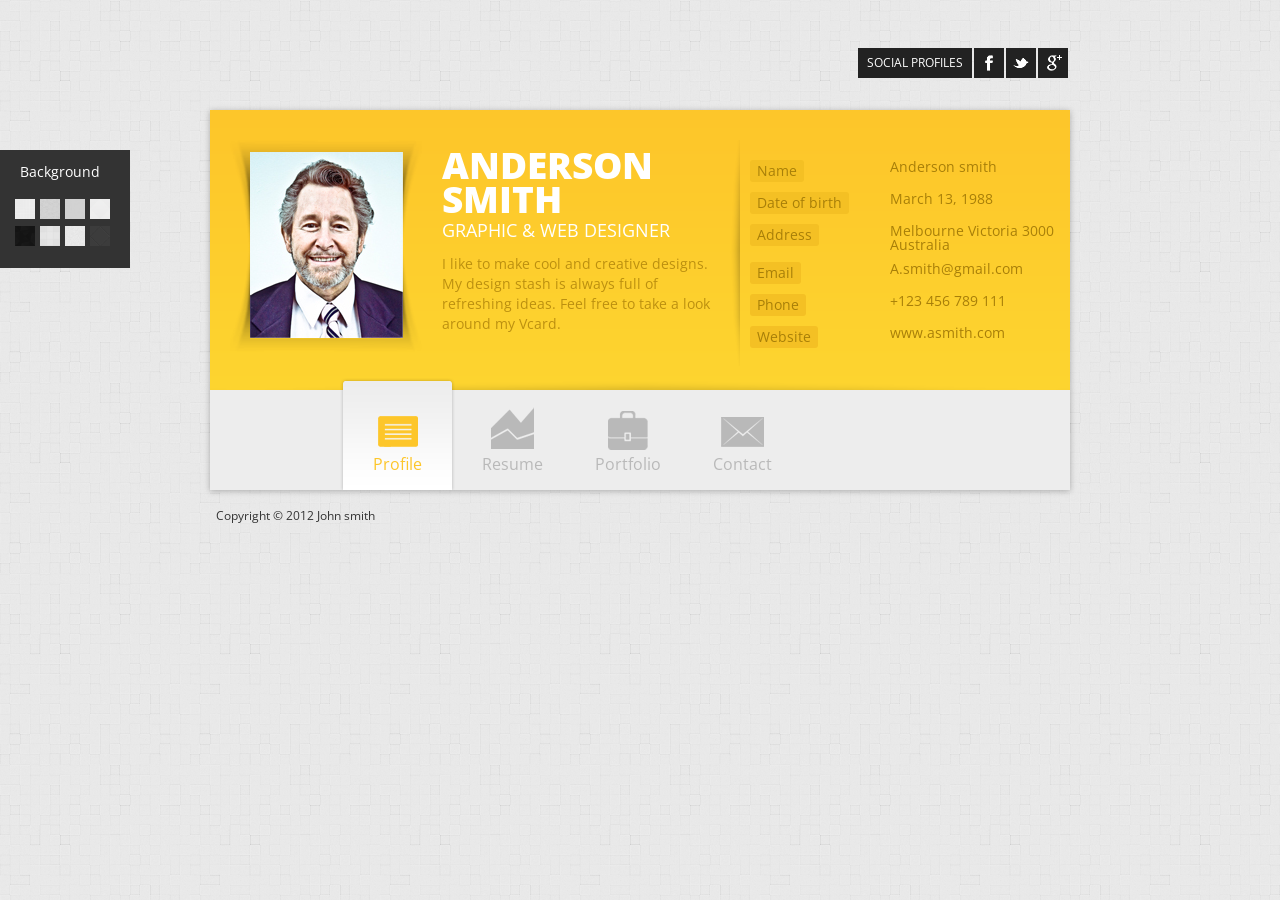
<file: homeworks/CV_Template/index.html>
<!DOCTYPE html PUBLIC "-//W3C//DTD XHTML 1.1//EN" "http://www.w3.org/TR/xhtml11/DTD/xhtml11.dtd">
<html xmlns="http://www.w3.org/1999/xhtml" xml:lang="en">

<head>
    
    <title>Personal vCard Template</title>
    <meta http-equiv="content-type" content="text/html; charset=utf-8"/>
    <link rel="stylesheet" type="text/css" href="css/reset.css"/> 
    <link rel="stylesheet" type="text/css" href="css/style.css"/>
        <link rel="stylesheet" type="text/css" href="css/fancybox.css"/>
	<link rel="stylesheet" type="text/css" href="http://fonts.googleapis.com/css?family=Open+Sans:400,600,300,800,700,400italic|PT+Serif:400,400italic"/>
    
    <script type="text/javascript" src="js/jquery.min.js"></script>
    <script type="text/javascript" src="js/jquery.easytabs.min.js"></script>
    <script type="text/javascript" src="js/respond.min.js"></script>
    <script type="text/javascript" src="js/jquery.easytabs.min.js"></script>   
	<script type="text/javascript" src="js/jquery.adipoli.min.js"></script>
    <script type="text/javascript" src="js/jquery.fancybox-1.3.4.pack.js"></script>
    <script type="text/javascript" src="js/jquery.isotope.min.js"></script>
    <script type="text/javascript" src="http://maps.google.com/maps/api/js?sensor=false"></script>
    <script type="text/javascript" src="js/jquery.gmap.min.js"></script>
    <script type="text/javascript" src="js/custom.js"></script>
    
</head>
    <body>
        <!-- Container -->
        <div id="container">
        
            <!-- Top -->
			<div class="top"> 
            	<!-- Logo -->
            	<div id="logo">
                	<h2>ANDERSON SMITH</h2>
                    <h4>GRAPHIC & WEB DESIGNER</h4>
                </div>
                <!-- /Logo -->
                
                <!-- Social Icons -->
                <ul class="socialicons">
                	<li><a href="#" class="social-text">SOCIAL PROFILES</a></li>
                	<li><a href="#" class="social-facebook"></a></li>
                    <li><a href="#" class="social-twitter"></a></li>
                    <li><a href="#" class="social-googleplus"></a></li>
                </ul>
                <!-- /Social Icons -->
            </div>
            <!-- /Top -->
            
            <!-- Content -->
            <div id="content" >
            
                <!-- Profile -->
                <div id="profile"> 
                 	<!-- About section -->
                	<div class="about">
                    	<div class="photo-inner"><img src="images/photo.jpg" height="186" width="153" /></div>
                        <h1>ANDERSON SMITH</h1>
                        <h3>GRAPHIC & WEB DESIGNER</h3>
                        <p>I like to make cool and creative designs. My design stash is always full of refreshing ideas. Feel free to take a look around my Vcard.</p>
                    </div>
                    <!-- /About section -->
                     
                    <!-- Personal info section -->
                	<ul class="personal-info">
						<li><label>Name</label><span>Anderson smith</span></li>
                        <li><label>Date of birth</label><span>March 13, 1988</span></li>
                        <li><label>Address</label><span>Melbourne Victoria 3000 Australia</span></li>
                        <li><label>Email</label><span>A.smith@gmail.com</span></li>
                        <li><label>Phone</label><span>+123 456 789 111</span></li>
                        <li><label>Website</label><span>www.asmith.com</span></li>
                    </ul>
                    <!-- /Personal info section -->
                </div>        
                <!-- /Profile --> 

                <!-- Menu -->
                <div class="menu">
                	<ul class="tabs">
                    	<li><a href="#profile" class="tab-profile">Profile</a></li>
                    	<li><a href="#resume" class="tab-resume">Resume</a></li>
                    	<li><a href="#portfolio" class="tab-portfolio">Portfolio</a></li>
                    	<li><a href="#contact" class="tab-contact">Contact</a></li>
                    </ul>
                </div>
                <!-- /Menu --> 
                
                <!-- Resume -->
                <div id="resume">
                	 <div class="timeline-section">
                        <!-- Timeline for Employment  -->   
                        <h3 class="main-heading"><span>Employment</span></h3>   
                        <ul class="timeline">
                            <li>
                                                   
                                <div class="timelineUnit">
                                    <h4>Manager<span class="timelineDate">2010 - Present</span></h4>
                                    <h5>Ligula Non Lectus</h5>
                                    <p>Lorem ipsum dolor sit amet, consectetur adipiscingVivamus sit amet ligula non lectus cursus egestas. Cras erat lorem, fringilla quis sagittis in, sagittis inNam leo tortor Nam leo tortor Vivamus.</p>
                                </div>
                            </li>
                            <li>
                         
                                <div class="timelineUnit">
                                    <h4>Web Developer<span class="timelineDate">2008 - 2010</span></h4>
                                    <h5>Lorem ipsum</h5>
                                    <p>Lorem ipsum dolor sit amet, consectetur adipiscing Vivamus sit amet ligula non lectus. amet ligula non lectus Lorem ipsum dolor sit amet, consectetur adipiscing</p>
                                </div>
                            </li>
                            <li>
                     
                                <div class="timelineUnit">
                                    <h4>Web Designer<span class="timelineDate">2007</span></h4>
                                    <h5>Consectetur adipiscing </h5>
                                    <p>Lorem ipsum dolor sit amet, consectetur adipiscing Vivamus sit Vivamus sit. Vivamus sit.. consectetur adipiscing Vivamus sit. Vivamus sit </p>
                                </div>
                            </li>
                            <div class="clear"></div>
                        </ul> 
                        <!-- /Timeline for Employment  -->

                        <!-- Timeline for Education  -->   
                        <h3 class="main-heading"><span>Education</span></h3>   
                         <ul class="timeline">
                            <li>            
                                <div class="timelineUnit">
                                    <h4>Graphic Design<span class="timelineDate">2010 - 2012</span></h4>
                                    <h5>School Of Design</h5>
                                    <p>Lorem ipsum dolor sit amet, consectetur adipiscing Vivamus sit amet ligula non lectus.consectetur adipiscingVivamus sit amet </p>
                                </div>
                            </li>
                            <li>             
                                <div class="timelineUnit">
                                    <h4>Graphic Design<span class="timelineDate">2009</span></h4>
                                    <h5>School of the Arts</h5>
                                    <p>Lorem ipsum dolor sit amet, adipiscing elit. egestas.Vivamus sit amet ligula non lectus cursus egestas amet ligula non lectus cursus egestas. </p>
                                </div>
                            </li>
                            <div class="clear"></div>
                        </ul> 
                        <!-- /Timeline for Education  -->              
                    </div>
                    <div class="skills-section">
                        <!-- Skills -->
                        <h3 class="main-heading"><span>Graphics and media skills</span></h3> 
                        <ul class="skills">
                            <li>
                                <h4>Photoshop</h4>
                                <span class="rat6"></span>
                            </li>
                            <li>
                                <h4>Indesign</h4>
                                <span class="rat4"></span>
                            </li>
                            <li>
                                <h4>Illustrator</h4>
                                <span class="rat5"></span>
                            </li>
                            <li>
                                <h4>Flash</h4>
                                <span class="rat4"></span>
                            </li>
                            <li>
                                <h4>Corel Draw</h4>
                                <span class="rat2"></span>
                            </li>
                            <li>
                                <h4>Cinema4D</h4>
                                <span class="rat6"></span>
                            </li> 
                        </ul>
                   
                        <h3 class="main-heading"><span>Programming Skills</span></h3> 
                        <ul class="skills">
                            <li>
                                <h4>Dreamweaver</h4>
                                <span class="rat4"></span>
                            </li>
                            <li>
                                <h4>Php/Sql</h4>
                                <span class="rat2"></span>
                            </li>
                            <li>
                                <h4>Javascript</h4>
                                <span class="rat6"></span>
                            </li>
                            <li>
                                <h4>Wordpress</h4>
                                <span class="rat5"></span>
                            </li>
                            <li>
                                <h4>Drupal</h4>
                                <span class="rat3"></span>
                            </li>
                        </ul>
                        <h3 class="main-heading"><span>Design Skills</span></h3> 
                        <ul class="skills">
                            <li>
                                <h4>Graphic Design</h4>
                                <span class="rat4"></span>
                            </li>
                            <li>
                                <h4>Web design</h4>
                                <span class="rat3"></span>
                            </li>
                            <li>
                                <h4>Print Design</h4>
                                <span class="rat6"></span>
                            </li>
                        </ul>
                     <!-- /Skills -->
                     </div>
                </div>
                <!-- /Resume --> 
                                        
                <!-- Portfolio -->
                <div id="portfolio">

                     <ul id="portfolio-filter">
                        <li><a href="#" class="current" data-filter="*">All</a></li>
                        <li><a href="#" data-filter=".webdesign">WebDesign</a></li>
                        <li><a href="#" data-filter=".photoghraphy">Photoghraphy</a></li>
                        <li><a href="#" data-filter=".illustration">Illustration</a></li>
                        <li><a href="#" data-filter=".print">Print</a></li>
                        <li><a href="#" data-filter=".animation">Animation</a></li>
                    </ul>
                    <div class="extra-text">Some of the projects i'm proud with</div>
                    <ul id="portfolio-list">
                        <li class="illustration print">
                            <a href="portfolio/1.jpg" rel="portfolio">
                                <img src="portfolio/1-thumb.jpg" alt="">
                                <h2 class="title">Hello Goodbye</h2>
                                <span class="categorie">Print / Illustration</span> 
                            </a>
                    	</li>
                        <li class="photoghraphy">
                            <a href="portfolio/2.jpg" rel="portfolio">
                                <img src="portfolio/2-thumb.jpg" alt="" >                            
                                <h2 class="title">Help us</h2>
                                <span class="categorie">Photography</span> 
                            </a>
                    	</li>
                        <li class="webdesign">
                            <a href="portfolio/3.jpg" rel="portfolio">
                                <img src="portfolio/3-thumb.jpg" alt="" >
                                <h2 class="title">Snow time</h2>
                                <span class="categorie">Webdesign</span> 
                            </a>
                    	</li>
                        <li class="animation print">
                            <a href="portfolio/4.jpg" rel="portfolio">
                                <img src="portfolio/4-thumb.jpg" alt="" >
                                <h2 class="title">Sunshine</h2>
                                <span class="categorie">Print / Animation</span> 
                            </a>
                    	</li>
                        <li class="animation">
                            <a href="portfolio/5.jpg" rel="portfolio">
                                <img src="portfolio/5-thumb.jpg" alt="" >
                                <h2 class="title">Come together</h2>
                                <span class="categorie">Animation</span> 
                            </a>
                    	</li>
                        <li class="webdesign print">
                            <a href="portfolio/6.jpg" rel="portfolio">
                                <img src="portfolio/6-thumb.jpg" alt="" >
                                <h2 class="title">The yellow</h2>
                                <span class="categorie">Webdesign / Print</span> 
                            </a>
                    	</li>
                        <li class="photoghraphy">
                            <a href="portfolio/7.jpg" rel="portfolio">
                                <img src="portfolio/7-thumb.jpg" alt="" >
                                <h2 class="title">Black bird</h2>
                                <span class="categorie">Photoghraphy</span> 
                            </a>
                    	</li>
                        <li class="illustration">
                            <a href="portfolio/8.jpg" rel="portfolio">
                                <img src="portfolio/8-thumb.jpg" alt="" >
                                <h2 class="title">Revolution</h2>
                                <span class="categorie">Illustration</span> 
                            </a>
                    	</li>
                    </ul>
                </div>
                <!-- /Portfolio -->   
                
                <!-- Contact -->
                <div id="contact">
                	<div id="map"></div>
                	<!-- Contact Info -->
                    <div class="contact-info">
                    <h3 class="main-heading"><span>Contact info</span></h3>
                	<ul>
                        <li>Level 13, 2 Elizabeth St, Melbourne Victoria 3000 Australia<br /><br /></li>
                        <li>Email: John.smith@gmail.com</li>
                        <li>Phone: +123 456 789 111</li>
                        <li>Website: www.johnsmith.com</li>
                    </ul>
                    </div>
                    <!-- /Contact Info -->
                    
                    <!-- Contact Form -->
                    <div class="contact-form">
                        <h3 class="main-heading"><span>Let's keep in touch</span></h3>
                        <div id="contact-status"></div>
                        <form action="#" id="contactform">
                            <p>
                            	<label for="name">Your Name</label>
                            	<input type="text" name="name" class="input" >
                            </p>
                            <p>
                            	<label for="email">Your Email</label>
                            	<input type="text" name="email" class="input">
                            </p>
                            <p>
                            	<label for="message">Your Message</label>
                                <textarea name="message" cols="88" rows="6" class="textarea" ></textarea>
                            </p>
                            <input type="submit" name="submit" value="Send your message" class="submit">
                        </form>
                    </div>
                    <!-- /Contact Form -->
                </div>
                <!-- /contact -->  

            </div>
            <!-- /Content -->
            
            <!-- Footer -->
			<div class="footer">
            	<div class="copyright">Copyright © 2012 John smith</div>
            </div>
            <!-- /Footer --> 
            
        </div>
		<!-- /Container -->
		<div id="style-switcher">
        	<span class="title">Background</span>
            <ul>
            	<li><a class="bg-switcher" value="1" href="#"><img width="20" height="20" src="images/bg1.png" /></a></li>
                <li><a class="bg-switcher" value="2" href="#"><img width="20" height="20" src="images/bg2.png" /></a></li>
                <li><a class="bg-switcher" value="3" href="#"><img width="20" height="20" src="images/bg3.png" /></a></li>
                <li><a class="bg-switcher" value="4" href="#"><img width="20" height="20" src="images/bg4.png" /></a></li>
                <li><a class="bg-switcher" value="5" href="#"><img width="20" height="20" src="images/bg5.png" /></a></li>
                <li><a class="bg-switcher" value="6" href="#"><img width="20" height="20" src="images/bg6.png" /></a></li>
                <li><a class="bg-switcher" value="7" href="#"><img width="20" height="20" src="images/bg7.png" /></a></li>
                <li><a class="bg-switcher" value="8" href="#"><img width="20" height="20" src="images/bg8.png" /></a></li>
            </ul>
        </div>
    </body>
	</html>
</file>
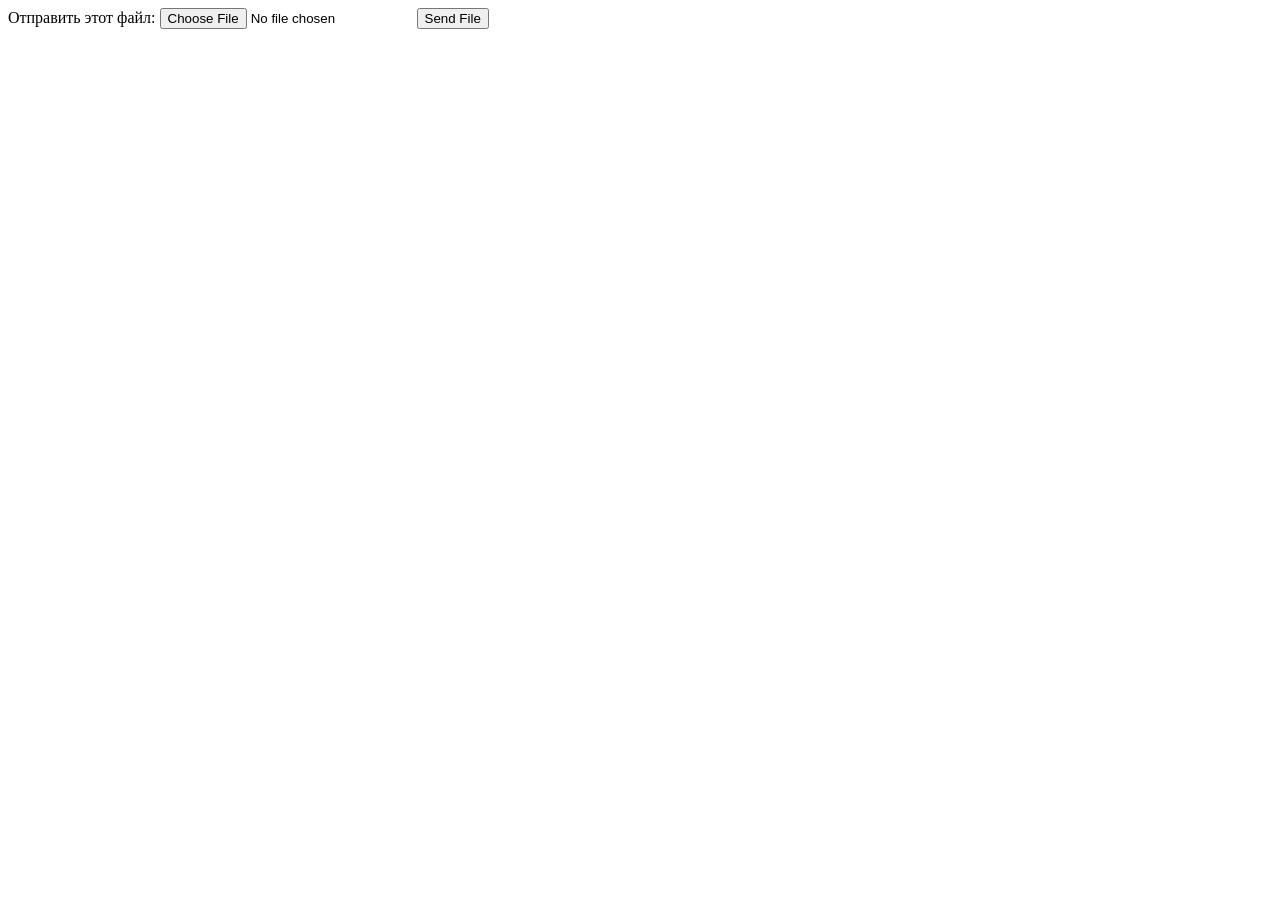
<file: homeworks/HTML-Test.html>
<!DOCTYPE html>
<html lang="en">
<head>
    <meta charset="UTF-8">
    <title>Title</title>
</head>
<body>

<!--Форма для загрузки файлов-->
<!-- Тип кодирования данных, enctype, ДОЛЖЕН БЫТЬ указан ИМЕННО так -->
<form enctype="multipart/form-data" action="__URL__" method="POST">
    <!-- Поле MAX_FILE_SIZE должно быть указано до поля загрузки файла -->
    <input type="hidden" name="MAX_FILE_SIZE" value="30000" />
    <!-- Название элемента input определяет имя в массиве $_FILES -->
    Отправить этот файл: <input name="userfile" type="file" />
    <input type="submit" value="Send File" />
</form>
</body>
</html>
</file>
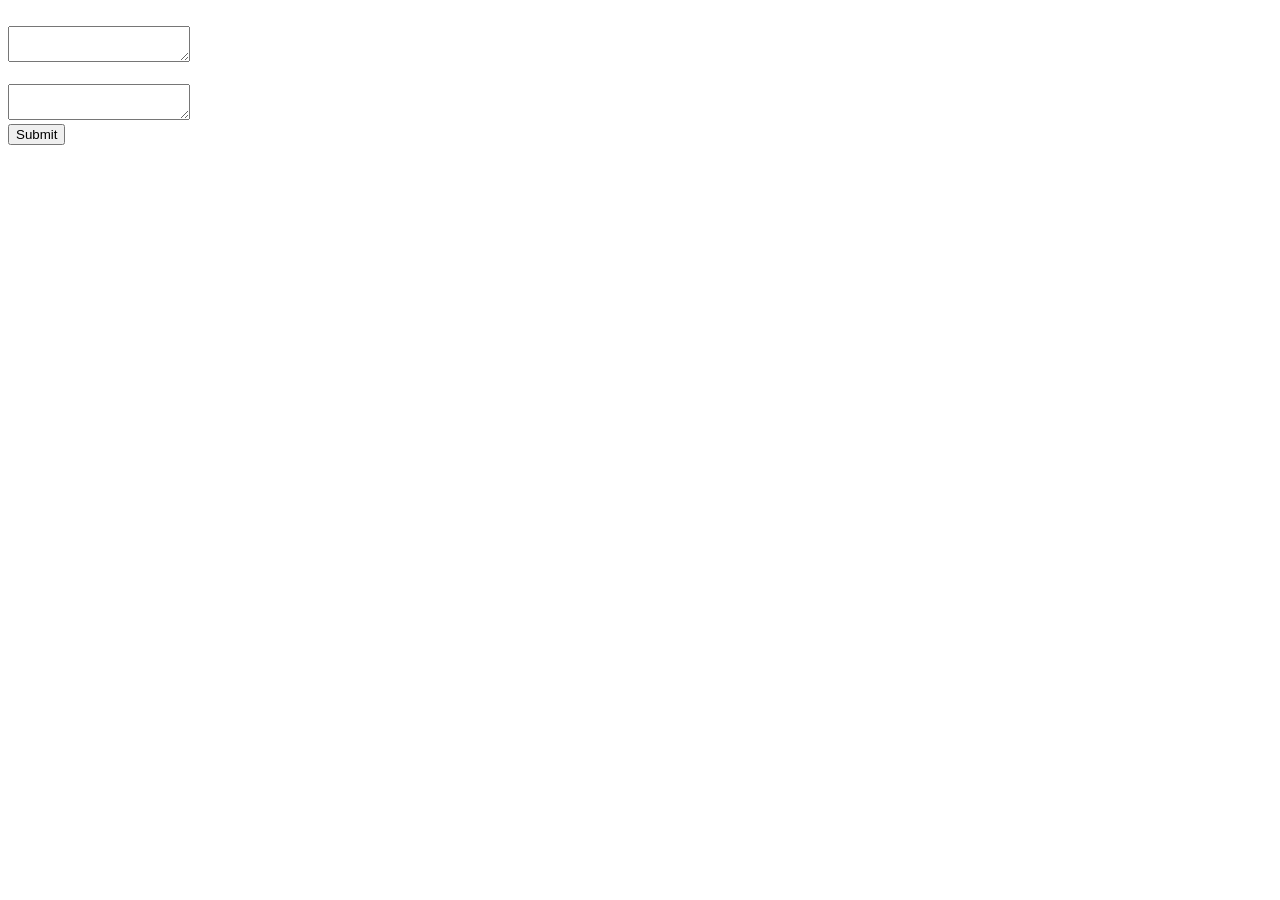
<file: functions_forms_tasks/1/1.html>
<!DOCTYPE html>
<html lang="en">
<head>
    <meta charset="UTF-8">
    <title>Task #1</title>
</head>
<body>
<form action="1.php" method="post">
    <br><textarea name="a"></textarea></br>
    <br><textarea name="b"></textarea></br>
    <input type="submit"  value="Submit"/>
</form>
</body>
</html>
</file>
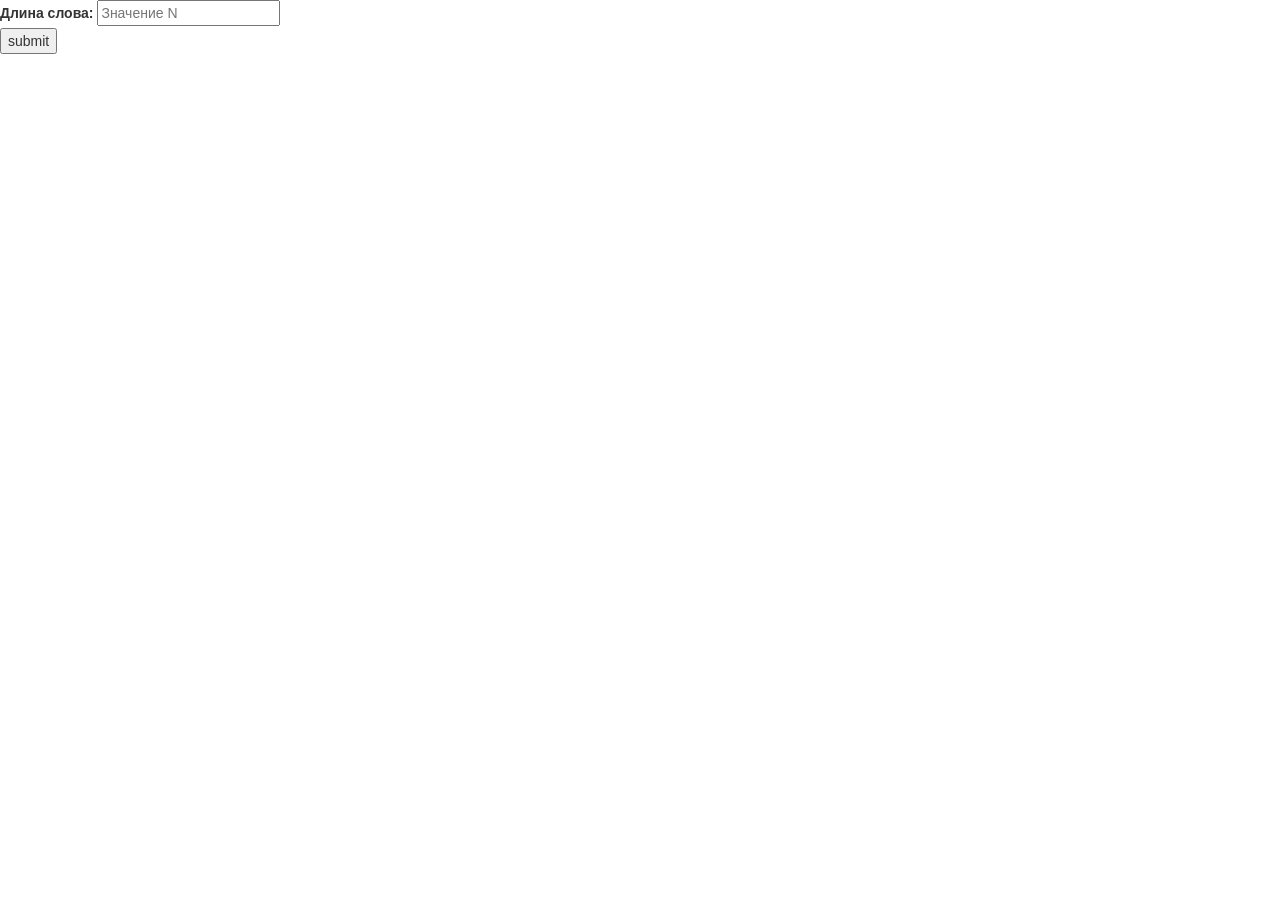
<file: homeworks/functions_forms_tasks/3/3.html>
<!DOCTYPE html>
<html lang="en">
<head>
    <meta charset="UTF-8">
    <title>Value N</title>
    <link rel="stylesheet" href="https://maxcdn.bootstrapcdn.com/bootstrap/3.3.6/css/bootstrap.min.css"
          integrity="sha384-1q8mTJOASx8j1Au+a5WDVnPi2lkFfwwEAa8hDDdjZlpLegxhjVME1fgjWPGmkzs7" crossorigin="anonymous">
</head>
<body>
<form action="3.php" method="post">
        <div>
            <label for="value_n">Длина слова:</label>
            <input type="text" name="lenght" id="value_n" placeholder="Значение N">
        </div>
        <button type="submit" name="submit">submit</button>
</form>
</body>
</html>
</file>
<file: homeworks/CV_Template/css/style.css>
/*-------------------------------------------------------*/
		/* Base styles	 */
	/*-------------------------------------------------------*/
	body {
		background-image:url(../images/bg3.png);
		background-color: #999;
		margin: 0px;
		padding: 0px;
		font-family:'Open Sans', Arial;
		font-size: 12px;
	}
	/*-------------------------------------------------------*/
		/* Wrap */
	/*-------------------------------------------------------*/
	#container {
		margin:0 auto;
		width:860px;
		margin-bottom: 20px;
		margin-top: 30px;
	}
	#content {
		background-color:#FFF;
		-webkit-box-shadow: 0 1px 6px rgba(0, 0, 0, 0.27), 0 0 40px rgba(0, 0, 0, 0.06) inset;
		-moz-box-shadow: 0 1px 6px rgba(0, 0, 0, 0.27), 0 0 40px rgba(0, 0, 0, 0.06) inset;
		box-shadow: 0 1px 6px rgba(0, 0, 0, 0.27), 0 0 40px rgba(0, 0, 0, 0.06) inset;
	}
	/*-------------------------------------------------------*/
		/* Generic Classes */
	/*-------------------------------------------------------*/
	.hidden {
		display: none;
	}
	.clear {
		clear:both;
	}
	/*-------------------------------------------------------*/
		/* Typography */
	/*-------------------------------------------------------*/
    h1 {font-size: 37px;}
	h2 {font-size: 30px;}
	h3 {font-size: 20px;}
	h4 {font-size: 15px;}
	h5 {font-size: 13px;}
	h6 {font-size: 12px;}
	
	h3.main-heading {
		background-image:url('../images/plus.png');
		background-repeat: no-repeat;
		background-position:left 2px;
		margin:15px 2px;
	}
	h3.main-heading span {
		border-bottom:1px solid #999;
		padding-bottom:7px;
		color:#333;
		line-height:16px;
		margin-left:28px;
		display:block;
	}
	strong {
		font-weight: bold;
		color: #333;
	}
	/*-------------------------------------------------------*/
		/* Top Section */
	/*-------------------------------------------------------*/
	div.top {
		height:60px;
		margin-bottom:20px;
		overflow:hidden;
	}
	/* Logo */
		#logo {
		float:left;
		overflow:hidden;
		margin-left:10px;
		display:none;
	}
	#logo h2 {
		font-size:30px;
		font-weight:900;
		color: #444;
		line-height:40px;
	}
	#logo h4 {
		color:#666;
		line-height:20px;
	}
	/* Social icons */
	.socialicons {
		float:right;
		margin-top:18px;
	}
	.socialicons li {
		float:left;
		display:inline;
		margin:0;
		padding:0;
		margin-right:2px;
	}
	.social-icons li:last-child {
		margin-right:0
	}
	.social-text {
		float:left;
		padding:9px;
		height:12px;
		background-color:#222;
		color:#FFF;
	}
	.social-facebook {
		float:left;
		width:30px;
		height:30px;
		background:#222 url('../images/social_facebook.png') no-repeat 5px 5px;
	}
	.social-twitter {
		float:left;
		width:30px;
		height:30px;
		background:#222 url('../images/social_twitter.png') no-repeat 5px 5px;
	}
	.social-googleplus {
		float:left;
		width:30px;
		height:30px;
		background:#222 url('../images/social_googleplus.png') no-repeat 4px 3px;
	}
	.social-facebook:hover {
		background-color:#3b5998;
	}
	.social-twitter:hover {
		background-color:#22b1e5;
	}
	.social-googleplus:hover {
		background-color:#d94a38;
	}
	.social-mail:hover {
		background-color:#f6c500;
	}
	/*-------------------------------------------------------*/
		/* Profile Section */
	/*-------------------------------------------------------*/
    #profile {
		background-image:url(../images/header-shadow.png), url(../images/header-bg.png);
		background:url(../images/header-bg.png) repeat-x\0/; /* For ie8 */
		background-position:center bottom, left top;
		background-repeat:repeat-x;
		overflow:hidden;
		background-color:#fdd42f;		
	}
	/* About */
	.about {
		float:left;
		margin-top:30px;
		width:490px;
		margin-left:20px;
	}
	.about .photo-inner {
		float:left;
		background:url(../images/photo-inner.png) no-repeat;
		width:192px;
		height:212px;
		padding:12px 0 0 20px;
	}
	.about .photo-inner img {
		background-color:#FFF;
	}
	.about h1 {
		font-weight:900;
		color:#FFF;
		line-height:34px;
		margin-top:8px;
	}
	.about h3 {
		margin-top:5px;
		font-size:18px;
		color:#FFF;
		line-height:18px;
	}
	.about p {
		font-size:14px;
		margin-top:15px;
		color:#bc9010;
		line-height:20px;
	}
	/* Personal info */
	.personal-info {
		float:left;
		margin-top:30px;
		width:310px;
		min-height:230px;
		margin-left:10px;
		background:url(../images/personal-info-sep.png) no-repeat left top;
		padding:20px 0 0 20px;
	}
	.personal-info li {
		font-size:14px;
		margin-bottom:10px;
		overflow: hidden;
	}
	.personal-info li label {
		color:#a87f09;
		background-color:#f4c024;
		float:left;
		padding:4px 7px;
		border-radius: 3px;
		-moz-border-radius: 3px;
		-webkit-border-radius: 3px;
	}
	.personal-info li span {
		float:right;
		width:170px;
		color:#a87f09;
	}
	/*-------------------------------------------------------*/
		/* Menu */
	/*-------------------------------------------------------*/
	.menu {
		height:100px;
		background-color:#ededed;
		position:relative;
	}
	.tabs {
		height:116px;
		position: absolute;
		margin-top:-14px;
		padding-left:130px;
		z-index:100;
	}
	.tabs li {
		float:left;
		height:116px;
	}
	.tabs li > a {
		padding-top:80px;
		width:115px;
		height:35px;
		display:block;
		background-repeat:no-repeat;
		font-size:16px;
		color:#b9b9b9;
		text-align:center;
	}
	.tabs li.active {
		background:url('../images/tab-hover.png') no-repeat;
	}
	.tabs li.active a {
		color:#fdc62a;
	}
	.tabs li .tab-profile {
		background-image:url(../images/profile-icon.png);
		background-position:center 40px;
	}
	.tabs li .tab-resume {
		background-image:url(../images/resume-icon.png);
		background-position:center 30px;
	}
	.tabs li .tab-portfolio {
		background-image:url(../images/portfolio-icon.png);
		background-position:center 35px;
	}
	.tabs li .tab-contact {
		background-image:url(../images/contact-icon.png);
		background-position:center 41px;
	}
	/* Active icons */
		.tabs .active .tab-profile {
		background-image:url(../images/profile-icon-active.png);
	}
	.tabs .active .tab-resume {
		background-image:url(../images/resume-icon-active.png);
	}
	.tabs .active .tab-portfolio {
		background-image:url(../images/portfolio-icon-active.png);
	}
	.tabs .active .tab-contact {
		background-image:url(../images/contact-icon-active.png);
	}
	/*-------------------------------------------------------*/
		/* Resume Section */
	/*-------------------------------------------------------*/
    #resume {
		padding:20px;
		overflow:hidden;
	}
	.skills-section, .timeline-section {
		float:left;
	}
	/* Timeline Section */
	.timeline-section {
		width:460px;
		padding-right:60px;
	}
	.timeline {
		padding-top:10px;
	}
	.timeline li {
		margin-bottom:20px;
		float:left;
	}
	.timeline li .timelineUnit {
		float:left;
		line-height:17px;
		margin-left:11px;
		color: #444;
		font-size:13px;
		border-left:1px solid #fadc66;
		padding-left:15px;
	}
	.timeline li .timelineUnit .timelineDate {
		line-height:17px;
		color: #f4c024;
		font-size:14px;
		margin-left:10px;
		font-weight: normal;
		padding:2px 6px;
		float:right;
	}
	.timeline li .timelineUnit h4 {
		line-height:24px;
		font-size:15px;
		color: #444;
	}
	.timeline li .timelineUnit h5 {
		line-height:18px;
		font-size:13px;
		color: #999;
	}
	.timeline li .timelineUnit p {
		color: #666;
		font-size:12px;
		margin-top:5px;
	}
	/* Skills Section */
	.skills-section {
		width:300px;
	}
	.skills {
		margin-top:25px;
		overflow:hidden;
		height:100%;
	}
	.skills li {
		margin-bottom:15px;
		float:left;
		padding-left:30px;
	}
	.skills li h4 {
		width:140px;
		float:left;
		font-size:15px;
		color: #444;
	}
	.skills li .rat0, .skills li .rat1, .skills li .rat2, .skills li .rat3, .skills li .rat4, .skills li .rat5, .skills li .rat6, .skills li .rat7 {
		width:123px;
		height:14px;
		float:left;
	}
	.skills li .rat0 {
		background:url(../images/rats.png) no-repeat;
	}
	.skills li .rat1 {
		background:url(../images/rats.png) no-repeat 0px -14px;
	}
	.skills li .rat2 {
		background:url(../images/rats.png) no-repeat 0px -28px;
	}
	.skills li .rat3 {
		background:url(../images/rats.png) no-repeat 0px -42px;
	}
	.skills li .rat4 {
		background:url(../images/rats.png) no-repeat 0px -56px;
	}
	.skills li .rat5 {
		background:url(../images/rats.png) no-repeat 0px -70px;
	}
	.skills li .rat6 {
		background:url(../images/rats.png) no-repeat 0px -84px;
	}
	.skills li .rat7 {
		background:url(../images/rats.png) no-repeat 0px -98px;
	}
	/*-------------------------------------------------------*/
		/* Portfolio Section */
	/*-------------------------------------------------------*/
    #portfolio {
		padding:0 20px 20px 20px;
		overflow:hidden;
	}
	#portfolio .extra-text {
		font-size:20px;
		padding:24px 0;
		border-bottom:1px solid #ededed;
		color: #999;
		margin-bottom:20px;
	}
	/* Filter menu */
	#portfolio-filter {
		border-bottom:1px solid #ededed;
		overflow:hidden;
		padding:15px 0;
	}
	#portfolio-filter li a {
		float:left;
		margin-right:10px;
		color:#fff;
		background-color: #666;
		padding:6px;
		margin-bottom:5px;
		border-radius: 3px;
		-moz-border-radius: 3px;
		-webkit-border-radius: 3px
	}
	#portfolio-filter li a:hover {
		background-color: #fdc62a;
	}
	#portfolio-filter li a.current {
		background-color: #fdc62a;
	}
	/* Images list */
	#portfolio-list {
		width:820px;
	}
	#portfolio-list li {
		float:left;
		margin-right:25px;
		text-align:center;
		background-color:#f8f8f8;
		border-bottom:1px solid #e5e5e5;
		height:185px;
		margin-bottom:30px;
		width:180px;
	}
	#portfolio-list li:hover {
		border-bottom:1px solid #fdc62a;
		height:185px;
	}
	#portfolio-list img {
		background-color:#FFF;
		height:120px; 
		width:180px;
	}
	#portfolio-list li:hover .title {
		color:#fdc62a;
	}
	#portfolio-list li .title {
		font-size:14px;
		margin-top:15px;
		font-weight: 400;
		color: #3A3A3A;
	}
	#portfolio-list li .categorie {
		font-size:11px;
		line-height:25px;
		color:#999;
	}
	/* adipoli */
		.adipoli-wrapper {
		margin:auto;
		position:relative;
		display: inline-block;
	}
	.adipoli-wrapper>img {
		position: absolute;
		z-index: 1;
	}
	.adipoli-before {
		position: absolute;
		z-index: 5;
	}
	.adipoli-after {
		position: absolute;
		z-index: 10;
	}
	.adipoli-slice {
		display:block;
		position:absolute;
		z-index:15;
		height:100%;
	}
	.adipoli-box {
		display:block;
		position:absolute;
		z-index:15;
	}
	/*-------------------------------------------------------*/
		/* Contact Section */
	/*-------------------------------------------------------*/
    #contact {
		padding:30px 0;
		overflow:hidden;
	}
	.contact-info, .contact-form {
		float:left;
		padding:0 20px;
	}
	.contact-info {
		width:250px;
	}
	.contact-form {
		width:530px;
	}
	/* Contact info */
	.contact-info ul {
		float:left;
		margin-left:11px;
		border-left:1px solid #fadc66;
		padding-left:18px;
	}
	.contact-info ul li {
		font-size:13px;
		line-height:20px;
		color: #666;
		overflow: hidden;
	}
	/* Contact Form */
	#contactform {
		padding-left:30px;
	}
	#contactform p {
		margin-bottom:15px;
	}
	#contactform p label {
		display:block;
		color:#999;
		margin-bottom:8px;
		font-size:13px;
	}
	#contactform .input {
		line-height: 20px;
		height: 20px;
		width:60%;
	}
	#contactform .textarea {
		width:95%;
	}
	#contactform .submit {
		color:#fff;
		background-color: #666;
		padding:8px;
		border:none;
		border-radius: 3px;
		-moz-border-radius: 3px;
		-webkit-border-radius: 3px;
		cursor:pointer;
		font-size:13px;
	}
	#contactform .submit:hover {
		background-color: #fdc62a;
	}
	#contactform .input, .textarea {
		padding:6px;
		background-color:#f5f5f5;
		border: 1px solid #CCC;
		color:#999;
		border-radius: 3px;
		-moz-border-radius: 3px;
		-webkit-border-radius: 3px;
		font-size: 13px;
	}
	.success, .error {
		padding:10px;
		margin-bottom:10px;
		border-radius: 3px;
		-moz-border-radius: 3px;
		-webkit-border-radius: 3px;
	}
	.success {
		background-color: #E3EBC6;
		color: #8FA442;
		border: 1px solid #C2D288;
	}
	.error {
		background-color: #f9e5e6;
		color: #b3696c;
		border: 1px solid #f7c7c9;
	}
	/* Google map */
		#map {
		height: 300px;
		margin-bottom:25px;
		width: 100%;
		border-bottom:1px solid #CCC;
		border-top:1px solid #CCC;
	}
	/*-------------------------------------------------------*/
		/* Footer */
	/*-------------------------------------------------------*/
	div.footer {
		margin-top:20px;
		height:20px;
	}
	div.footer .copyright {
		float:left;
		color:#333;
		padding-left:6px;
	}
	/*-------------------------------------------------------*/
		/* Isotope filtering */
	/*-------------------------------------------------------*/
    .isotope-item {
		z-index: 2;
	}
	.isotope-hidden.isotope-item {
		pointer-events: none;
		z-index: 1;
	}
	.isotope, .isotope .isotope-item {/* change duration value to whatever you like */
		-webkit-transition-duration: 0.8s;
		-moz-transition-duration: 0.8s;
		transition-duration: 0.8s;
	}
	.isotope {
		-webkit-transition-property: height, width;
		-moz-transition-property: height, width;
		transition-property: height, width;
	}
	.isotope .isotope-item {
		-webkit-transition-property: -webkit-transform, opacity;
		-moz-transition-property:-moz-transform, opacity;
		transition-property:transform, opacity;
	}
	
	
/*-------------------------------------------------------*/
	/* Style switcher */
/*-------------------------------------------------------*/	
#style-switcher {
	position:absolute;
	top:150px;
	left:0;
	width:100px;
	background-color:#333;
	padding:15px;}
#style-switcher .title {
	font-size:14px;
	color:#FFF;
	padding:5px;
	margin-bottom:12px;}
#style-switcher ul {
	margin-top:20px;}
#style-switcher ul li {
	float:left;
	margin-right:5px;
	margin-bottom:5px;}
#style-switcher ul li:last-child {
	margin-right:0px;}
/*-------------------------------------------------------*/
	/* Media Queries */
/*-------------------------------------------------------*/

/* Tablet Portrait size to standard 960 (devices and browsers) */
@media only screen and (min-width: 768px) and (max-width: 959px) {
	#container {
		width:750px;
	}
	/*-------------------------------------------------------*/
		/* Profile Section */
	/*-------------------------------------------------------*/
	/* About */
	.about {
		width:410px;
	}
	.about h1 {
		line-height:38px;
		font-size:30px
	}
	.about h3 {
		font-size:14px;
		line-height:14px;
	}
	/* Personal info */
	.personal-info {
		width:280px;
		margin-right:10px;
	}
	/*-------------------------------------------------------*/
		/* Resume */
	/*-------------------------------------------------------*/
	.timeline-section {
		width:380px;
		padding-right:30px;
	}
	.skills-section {
		width:300px;
	}
	/*-------------------------------------------------------*/
		/* Portfolio */
	/*-------------------------------------------------------*/
	#portfolio-list {
		width:750px;
	}
	#portfolio-list li {

		margin-right:60px;
	}
	/*-------------------------------------------------------*/
		/* Contact */
	/*-------------------------------------------------------*/
	.contact-info {
		width:250px;
	}
	.contact-form {
		width:420px;
	}
#style-switcher {
	display:none}
}

/* Mobile Landscape Size to Tablet Portrait (devices and browsers) */
@media only screen and (min-width: 480px) and (max-width: 767px) {
	#container {
		width:470px;
	}
	/*-------------------------------------------------------*/
		/* Top Section */
	/*-------------------------------------------------------*/	
	/* Logo */
	#logo h2 {
		font-size:25px;
		font-weight:900;
		color: #444;
		line-height:30px;
	}
	#logo h4 {
		color:#666;
		line-height:15px;
	}
	/* Social icons */
	.socialicons {
		margin-top:9px;
	}
	.social-text {
		display:none;
	}
	/*-------------------------------------------------------*/
		/* Profile Section */
	/*-------------------------------------------------------*/
	/* About */
	.about {
		width:420px;
		display:block;
	}
	.about h1 {
		line-height:38px;
		font-size:30px
	}
	.about h3 {
		font-size:14px;
		line-height:14px;
	}
	/* Personal info */
	.personal-info {
		margin-top:0;
		display:block;
		width:420px;
		background:none;
		border-top:1px solid #fdc62a;
	}
	/*-------------------------------------------------------*/
		/* Menu */
	/*-------------------------------------------------------*/
	.tabs {
		padding-left:5px;
	}
	.timeline-section {
		width:420px;
		padding-right:60px;
	}
	/*-------------------------------------------------------*/
		/* Resume */
	/*-------------------------------------------------------*/
	.skills-section {
		width:420px;
	}
	.skills li h4 {
		width:260px;
	}
	/*-------------------------------------------------------*/
		/* Portfolio */
	/*-------------------------------------------------------*/
	#portfolio-list {
		width:450px;
	}
	#portfolio-list li {
		margin-right:40px;
	}
	/*-------------------------------------------------------*/
		/* Contact */
	/*-------------------------------------------------------*/
	.contact-info {
		width:420px;
	}
	.contact-form {
		margin-top:20px;
		width:420px;
	}
	
#style-switcher {
	display:none}
}
/* Mobile Portrait Size to Mobile Landscape Size (devices and browsers) */
@media only screen and (max-width: 479px) {
	
	#container {
		width:300px;
				margin-top:10px;
	}
	/*-------------------------------------------------------*/
		/* Top Section */
	/*-------------------------------------------------------*/
	/* Logo */
	#logo h2 {
		font-size:25px;
		font-weight:900;
		color: #444;
		line-height:30px;
	}
	#logo h4 {
		color:#666;
		line-height:15px;
	}
	.socialicons {
		display:none; !important
	}
	/*-------------------------------------------------------*/
		/* Profile Section */
	/*-------------------------------------------------------*/
	div.top {
		height:50px;
		margin-bottom:5px;
	}
	/* About */
	.about {
		width:280px;
		display:block;
		margin:10px 0 15px 10px;
	}
	.about .photo-inner {
		margin-left:40px;
		background:url(../images/photo-inner.png) no-repeat;
		width:192px;
		height:212px;
		padding:12px 0 0 20px;
	}
	.about h1 {
		line-height:38px;
		font-size:30px;
		text-align:center;
	}
	.about h3 {
		font-size:14px;
		line-height:14px;
		text-align:center;
	}
	.about p {
		text-align:center;
	}
	/* Personal info */
	.personal-info {
		margin-top:0;
		display:block;
		width:280px;
		background:none;
		border-top:1px solid #fdc62a;
		margin-left:10px;
		min-height:220px;
		padding-left:0;
	}
	.personal-info li {
		font-size:13px;
	}
	/*-------------------------------------------------------*/
		/* Menu */
	/*-------------------------------------------------------*/
	.tabs {
		padding-left:0px;
	}

	.tabs li > a {
		width:75px;
		font-size:14px;

	}
	.tabs li.active {
		background: none;
	}
	/*-------------------------------------------------------*/
		/* Resume */
	/*-------------------------------------------------------*/
	#resume {
		padding:10px;
	}
	.timeline-section {
		width:280px;
		padding-right:60px;
	}
	.skills-section {
		width:280px;
	}
	.skills li h4 {
		width:120px;
	}
	/*-------------------------------------------------------*/
		/* Portfolio */
	/*-------------------------------------------------------*/
	#portfolio-list {
		width:280px;
	}
	#portfolio-list li {
		margin-left:40px;
	}
	/*-------------------------------------------------------*/
		/* Contact */
	/*-------------------------------------------------------*/
	
	.contact-info {
		width:280px;
	}
	.contact-form {
		margin-top:20px;
		width:280px;
	}
	.contact-info, .contact-form {
		padding:0 10px;
	}
#style-switcher {
	display:none}

}
</file>
